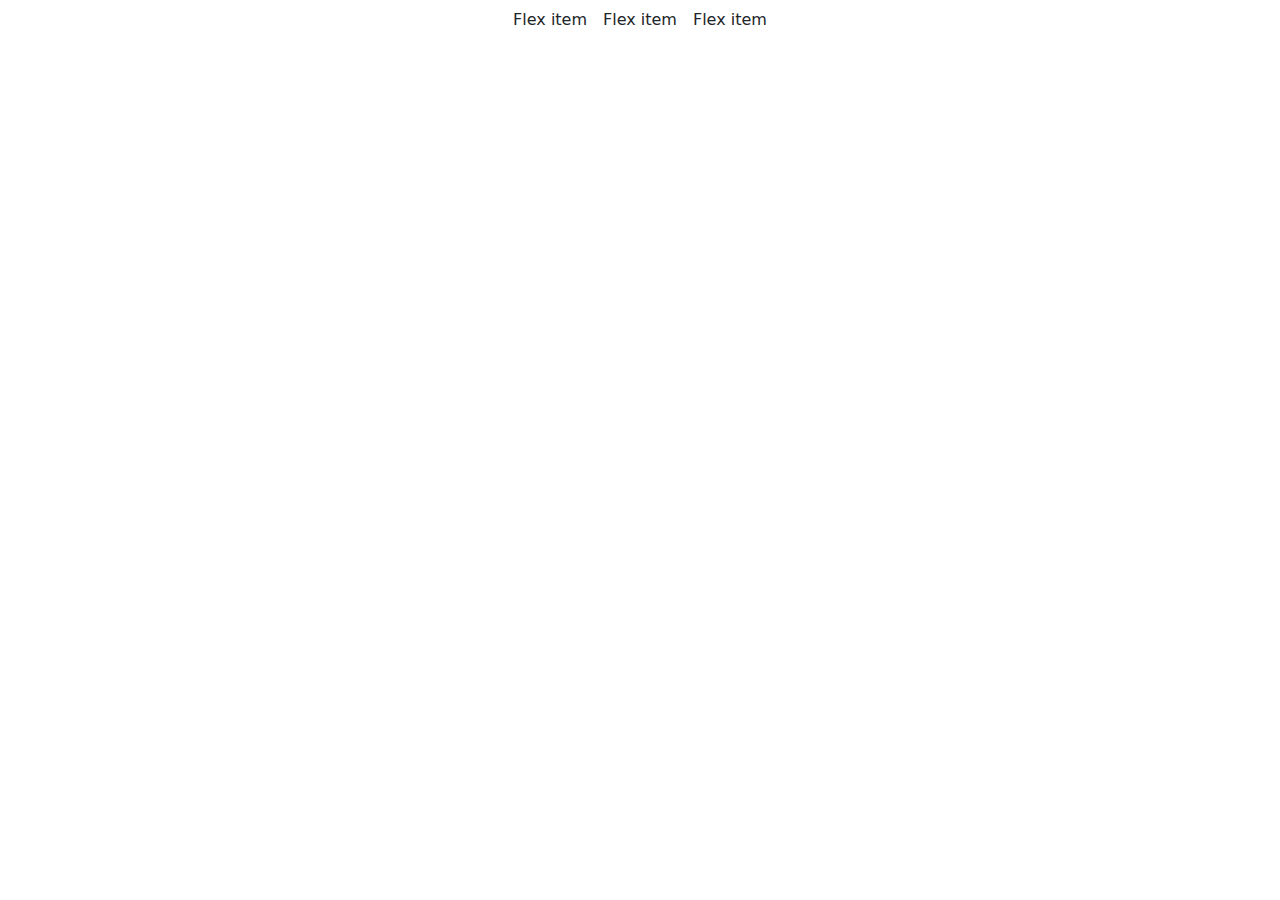
<file: index.html>
<!DOCTYPE html>
<html lang="es">
<head>
    <meta charset="UTF-8">
    <meta http-equiv="X-UA-Compatible" content="IE=edge">
    <meta name="viewport" content="width=device-width, initial-scale=1.0">
    <title>ALBUSVET</title>
    <!--Importar Bootstrap -->
    <link
    rel="stylesheet"
    href="https://cdn.jsdelivr.net/npm/bootstrap@5.3.0-alpha3/dist/css/bootstrap.min.css"
  />
    <link rel="stylesheet" href="estilos.css"/>
</head>
<body>
    <main>
        <div class="d-flex justify-content-center bd-highlight mb-3">
            <div class="p-2 bd-highlight">Flex item</div>
            <div class="p-2 bd-highlight">Flex item</div>
            <div class="p-2 bd-highlight">Flex item</div>
        </div>
    </main>
    <footer>

    </footer>
      
<!-- Agregar los archivos JS de Bootstrap -->
<script src="https://cdn.jsdelivr.net/npm/bootstrap@5.3.0-alpha3/dist/js/bootstrap.bundle.min.js" integrity="sha384-ENjdO4Dr2bkBIFxQpeoTz1HIcje39Wm4jDKdf19U8gI4ddQ3GYNS7NTKfAdVQSZe" crossorigin="anonymous"></script>
</body>
</html>
</file>
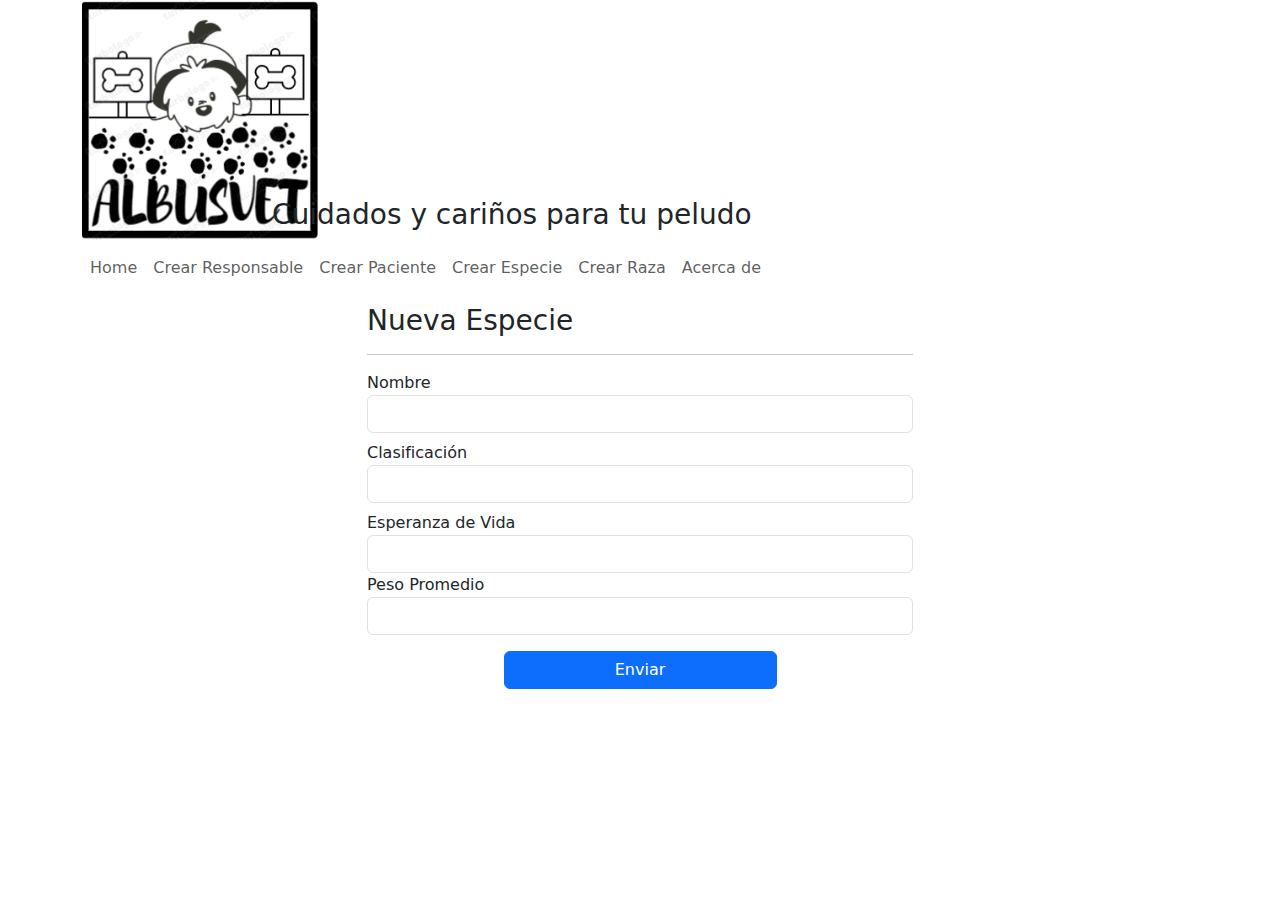
<file: crearEspecie.html>
<html lang="es">
<head>
    <meta charset="UTF-8">
    <meta http-equiv="X-UA-Compatible" content="IE=edge">
    <meta name="viewport" content="width=device-width, initial-scale=1.0">
    <title>Crear Especie</title>
    <link rel="stylesheet" href="estilos.css">
    <link
    rel="stylesheet"
    href="https://cdn.jsdelivr.net/npm/bootstrap@5.3.0-alpha3/dist/css/bootstrap.min.css"
  />
    <link rel="stylesheet" href="estilos.css"/>   
</head>
<body>
    <header class="header">
        <div class="container">
            <div class="row d-flex">
                <div class="col-md-3 col-lg-2 text-center">
                    <img src="logo.PNG" alt="Logo de ALBUSVET">
                </div>
                <div class="slogan col-md-9 col-lg-10 d-flex">
                   <h3>Cuidados y cariños para tu peludo</h3>
                </div>
            </div>
        </div>
    </header>
    <nav class="navbar navbar-expand-md">
        <div class="container">
            <button class="navbar-toggler" data-bs-toggle="collapse" type="button" data-bs-target="#barra">
                <span class="navbar-toggler-icon"></span>
            </button>            
            <div class="collapse navbar-collapse" id="barra">
                <ul class="navbar-nav">
                    <li class="nav-item">
                        <a class="nav-link" href="index.html">Home</a>
                    </li>
                    <li class="nav-item">
                        <a class="nav-link" href="#">Crear Responsable</a>
                    </li>
                    <li class="nav-item">
                        <a class="nav-link" href="#">
                            Crear Paciente
                        </a>
                    </li>
                    <li class="nav-item">
                        <a class="nav-link" href="crearEspecie.html">
                        Crear Especie
                        </a>
                    </li>
                    <li class="nav-item">
                        <a class="nav-link" href="#">
                            Crear Raza
                            </a>
                        </li>
                    <li class="nav-item">
                        <a class="nav-link" href="#">
                            Acerca de
                            </a>
                    </li>
                    <li class="separator"></li>
                </ul>
            </div>
        </div>
    </nav>
    <main>
        <div class="container">
            <div class="row justify-content-center">
              <div class="col-lg-6">
                <h3 class="mt-2">Nueva Especie</h3>
                <hr>
                <form>
                  <div class="mt-2">
                    <label for="nombre form-label">Nombre</label>
                    <input class="form-control" type="text" name="nombre" id="nombre" required>
                  </div>
                  <div class="mt-2">
                    <label for="clasificacion form-label">Clasificación</label>
                    <input class="form-control" type="text" name="clasificacion" id="clasificacion" required>
                  </div>
                  <div class="mt-2">
                    <label for="esperanza_vida form-label">Esperanza de Vida</label>
                    <input class="form-control" type="number" name="esperanza_vida" id="esperanza_vida" required>
                  </div>
                  <div class="">
                    <label for="peso_promedio form-label">Peso Promedio</label>
                    <input class="form-control" type="number" name="peso_promedio" id="peso_promedio" required>
                  </div>
                  <div class="mt-3 d-flex justify-content-center">
                    <button id="btnProcesar" class="btn btn-primary col-6" type="submit">Enviar</button>
                  </div>
                </form>
              </div>
            </div>
          </div>
    </main>
    <footer>

    </footer>

    <script type="module" src="crearEspecie.js"></script> <!--Siempre en tipo múdulo si se van a trabajr clases-->
<script src="https://cdn.jsdelivr.net/npm/bootstrap@5.3.0-alpha3/dist/js/bootstrap.bundle.min.js" integrity="sha384-ENjdO4Dr2bkBIFxQpeoTz1HIcje39Wm4jDKdf19U8gI4ddQ3GYNS7NTKfAdVQSZe" crossorigin="anonymous"></script>
</body>
</file>
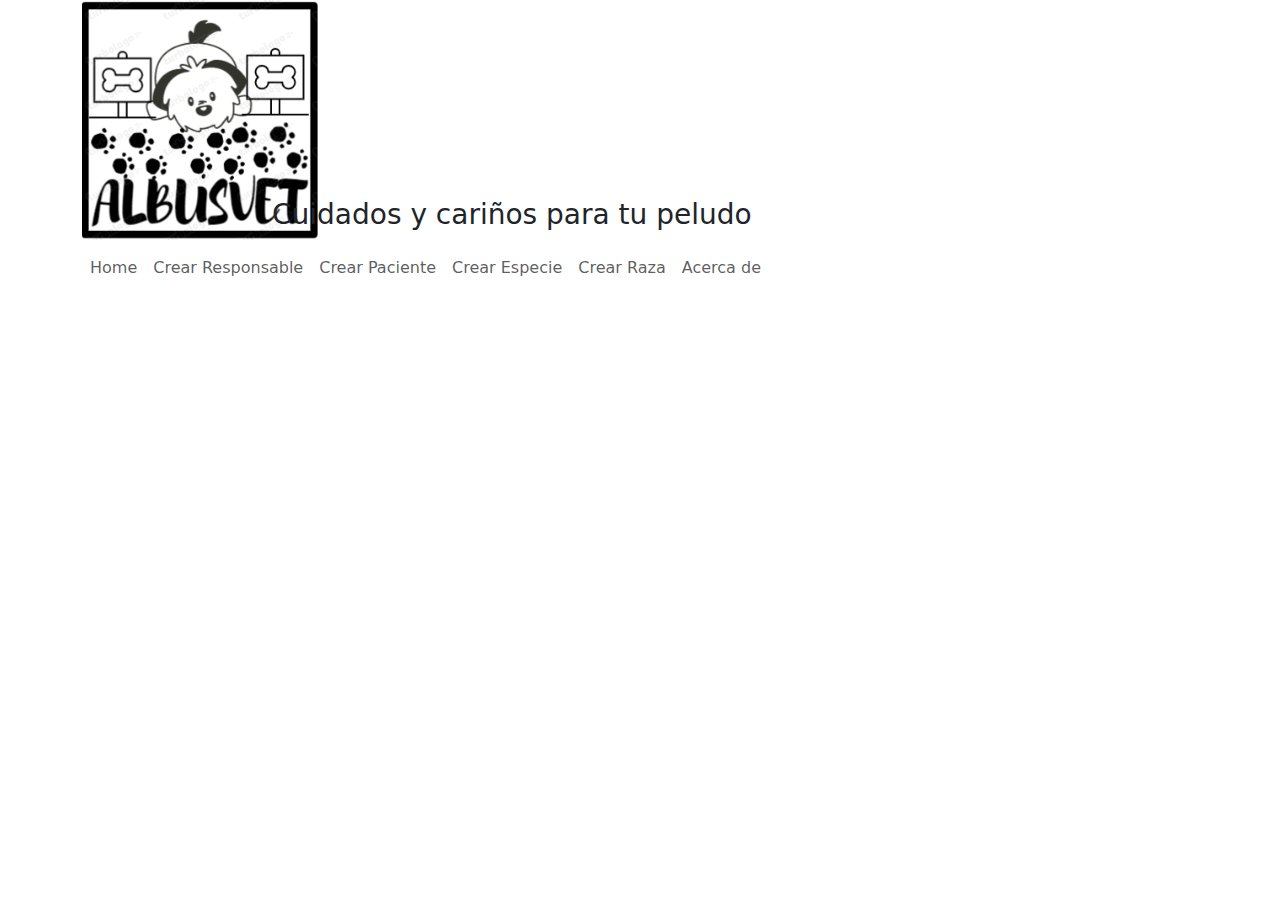
<file: listarEspecies.html>
<!DOCTYPE html>
<html lang="es">
<head>
    <meta charset="UTF-8">
    <meta http-equiv="X-UA-Compatible" content="IE=edge">
    <meta name="viewport" content="width=device-width, initial-scale=1.0">
    <title>ALBUSVET</title>
    <link
    rel="stylesheet"
    href="https://cdn.jsdelivr.net/npm/bootstrap@5.3.0-alpha3/dist/css/bootstrap.min.css"
  />
    <link rel="stylesheet" href="estilos.css"/>   
</head>
<body>
    <header class="header">
        <div class="container">
            <div class="row d-flex">
                <div class="col-md-3 col-lg-2 text-center">
                    <img src="logo.PNG" alt="Logo de ALBUSVET">
                </div>
                <div class="slogan col-md-9 col-lg-10 d-flex">
                   <h3>Cuidados y cariños para tu peludo</h3>
                </div>
            </div>
        </div>
    </header>
    <nav class="navbar navbar-expand-md">
        <div class="container">
            <button class="navbar-toggler" data-bs-toggle="collapse" type="button" data-bs-target="#barra">
                <span class="navbar-toggler-icon"></span>
            </button>            
            <div class="collapse navbar-collapse" id="barra">
                <ul class="navbar-nav">
                    <li class="nav-item">
                        <a class="nav-link" href="index.html">Home</a>
                    </li>
                    <li class="nav-item">
                        <a class="nav-link" href="#">Crear Responsable</a>
                    </li>
                    <li class="nav-item">
                        <a class="nav-link" href="#">
                            Crear Paciente
                        </a>
                    </li>
                    <li class="nav-item">
                        <a class="nav-link" href="crearEspecie.html">
                        Crear Especie
                        </a>
                    </li>
                    <li class="nav-item">
                        <a class="nav-link" href="#">
                            Crear Raza
                            </a>
                        </li>
                    <li class="nav-item">
                        <a class="nav-link" href="#">
                            Acerca de
                            </a>
                    </li>
                    <li class="separator"></li>
                </ul>
            </div>
        </div>
    </nav>
    <main>
        <div class="container">
            <table id="tabla_especies" class="table table-striped">
            </table>
        </div>        
    </main>
    <footer>

    </footer>
      
<script type="module" src="listarEspecies.js"></script>
<script src="https://cdn.jsdelivr.net/npm/bootstrap@5.3.0-alpha3/dist/js/bootstrap.bundle.min.js" integrity="sha384-ENjdO4Dr2bkBIFxQpeoTz1HIcje39Wm4jDKdf19U8gI4ddQ3GYNS7NTKfAdVQSZe" crossorigin="anonymous"></script>
</body>
</html>
</file>
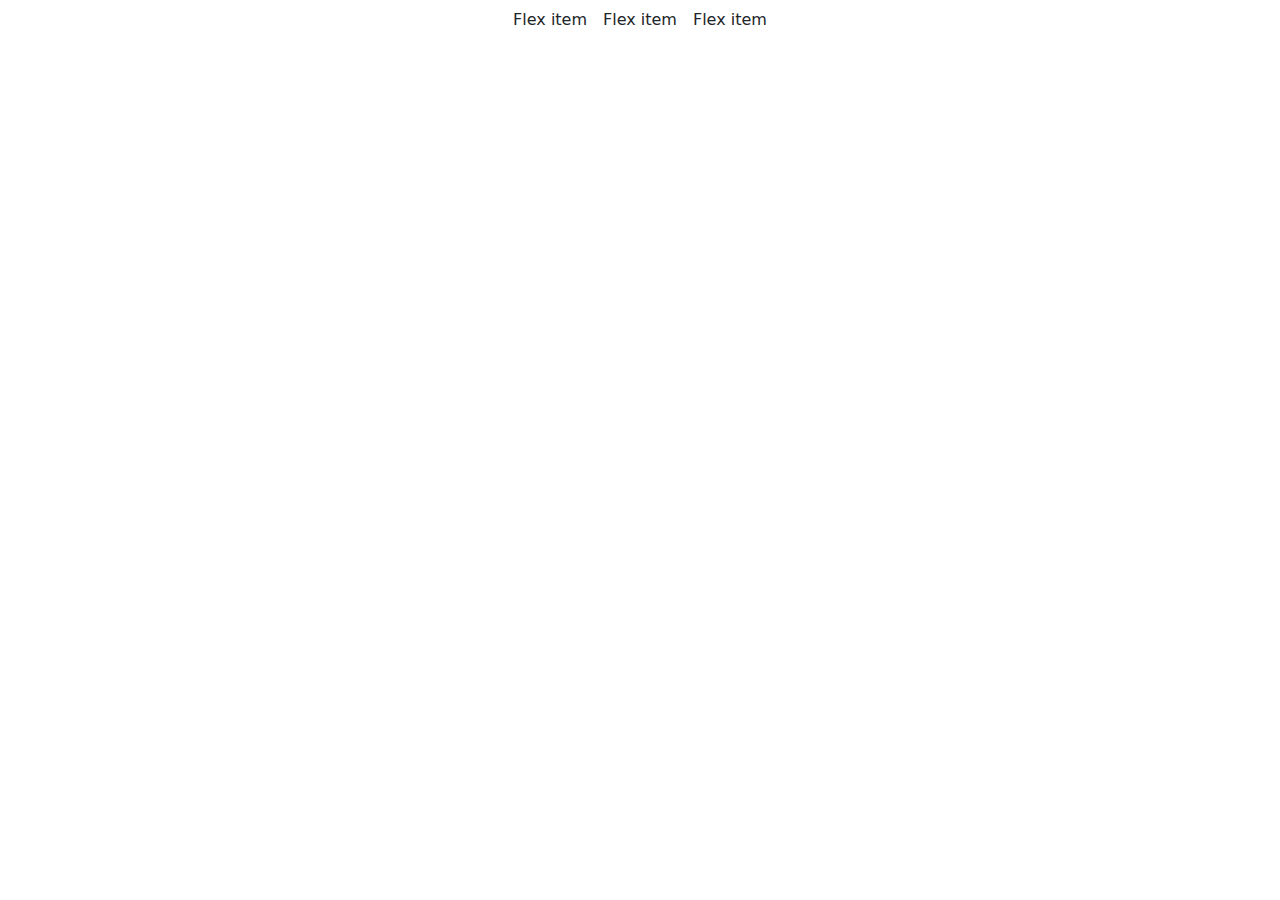
<file: Sandbox.html>
<!DOCTYPE html>
<html lang="es">
<head>
    <meta charset="UTF-8">
    <meta http-equiv="X-UA-Compatible" content="IE=edge">
    <meta name="viewport" content="width=device-width, initial-scale=1.0">
    <title>AteneaVet</title>
    <!--Importar Bootstrap -->
    <link
    rel="stylesheet"
    href="https://cdn.jsdelivr.net/npm/bootstrap@5.3.0-alpha3/dist/css/bootstrap.min.css"
  />
    <link rel="stylesheet" href="estilos.css"/>
</head>
<body>
    <main>
        <div class="d-flex justify-content-center bd-highlight mb-3">
            <div class="p-2 bd-highlight">Flex item</div>
            <div class="p-2 bd-highlight">Flex item</div>
            <div class="p-2 bd-highlight">Flex item</div>
        </div>
    </main>
    <footer>

    </footer>
<!-- Agregar los archivos JS de Bootstrap -->
<script src="https://cdn.jsdelivr.net/npm/bootstrap@5.3.0-alpha3/dist/js/bootstrap.bundle.min.js" integrity="sha384-ENjdO4Dr2bkBIFxQpeoTz1HIcje39Wm4jDKdf19U8gI4ddQ3GYNS7NTKfAdVQSZe" crossorigin="anonymous"></script>
</body>
</html>
</file>
<file: estilos.css>
.slogan{
    
    align-items: flex-end;
    font-size: 24px;
}

@media (max-width:960px){

    .slogan{
        align-items: center;
    }

    .slogan h3{
        text-align: center;
        font-size: 20px;
    }
}

.separador{
    border: 1px solid rgb(174, 245, 165);
    height: 100%;
}

.fade {
    opacity: 0;
    transition: opacity 1s ease-in-out;
  }
  
  .fade.show {
    opacity: 1;
    transition: opacity 1s ease-in-out;
  }
</file>
